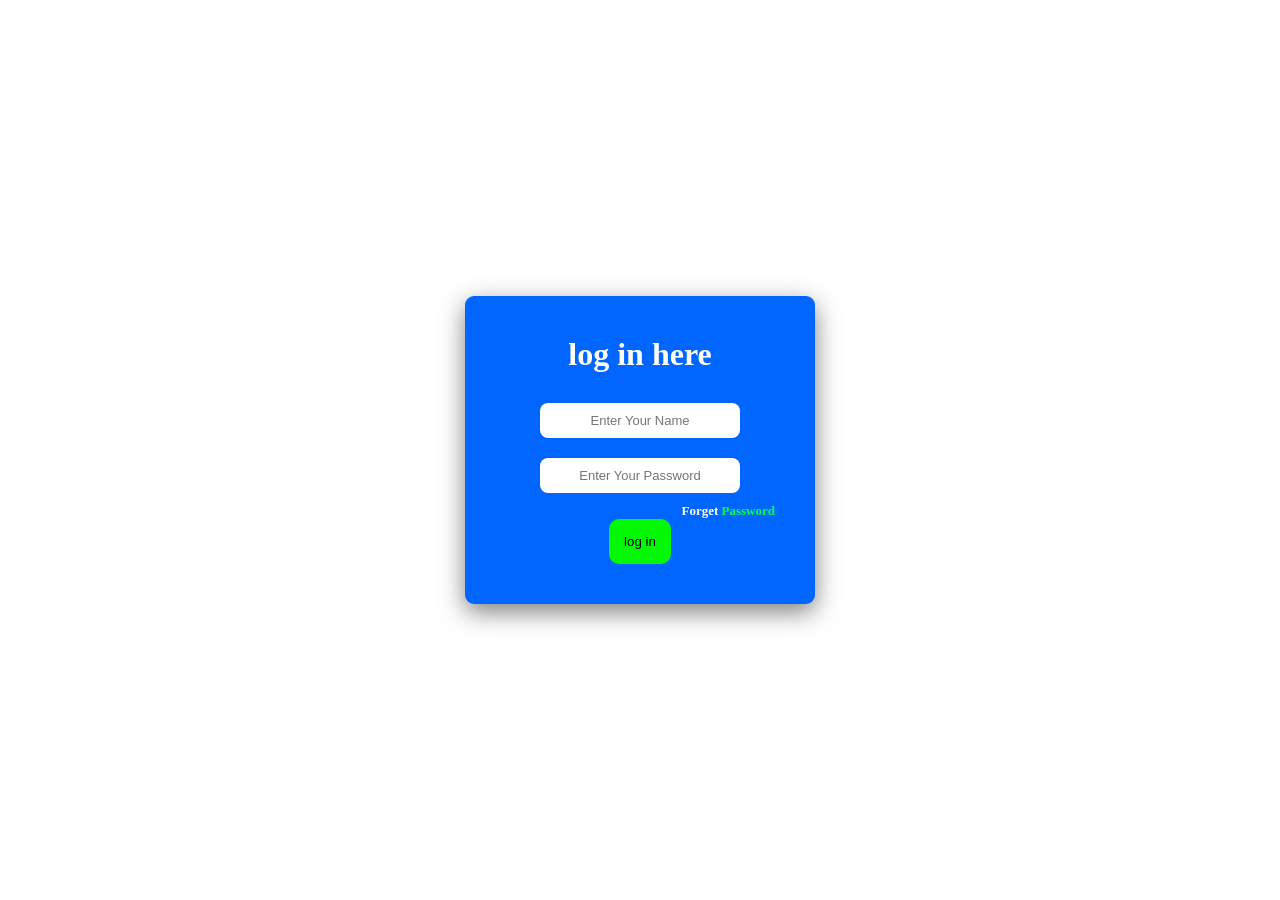
<file: login.html>
<!doctype html>
<html lang="en">
  <head>
    <meta charset="UTF-8" />
    <meta name="viewport" content="width=device-width, initial-scale=1.0" />
    <title>log in</title>
    <style>
      * {
        margin: 0;
        padding: 0;
        box-sizing: border-box;
      }
      body {
        display: flex;
        justify-content: center;
        align-items: center;
        height: 100vh;
        overflow: hidden;
      }
      .container {
        box-shadow: 0px 8px 24px rgb(0, 0, 0, 0.5);

        width: 350px;
        border-radius: 9px;
        background-color: #0066ff;
        position: relative;
        text-align: center;
        margin: 20px;
      }
      .inout-group {
        padding: 20px;
        margin: 20px;
      }
      h1 {
        text-align: center;
        margin-bottom: 20px;
        color: white;
      }

      input {
        text-align: center;
        font-size: small;
        text-transform: capitalize;
        margin: 10px;
        padding: 10px;
        border-radius: 8px;
        border: none;
        width: 200px;
      }
      h4 {
        text-transform: capitalize;
        font-family: cursive;
        font-size: small;
        color: white;
        text-align: right;
      }
      span {
        color: rgb(0, 255, 68);
      }
      button {
        cursor: pointer;
        padding: 15px;
        border-radius: 10px;
        border: none;
        margin: 0 10px;
        background-color: rgb(4, 247, 4);
      }
    </style>
  </head>
  <body>
    <div class="container">
      <div class="inout-group">
        <h1>log in here</h1>
        <input type="text" placeholder="enter your name" required /> <br />
        <input type="text" placeholder="enter your password" />
        <h4>forget <span>password</span></h4>
        <button type="button">log in</button>
      </div>
    </div>
  </body>
</html>
</file>
